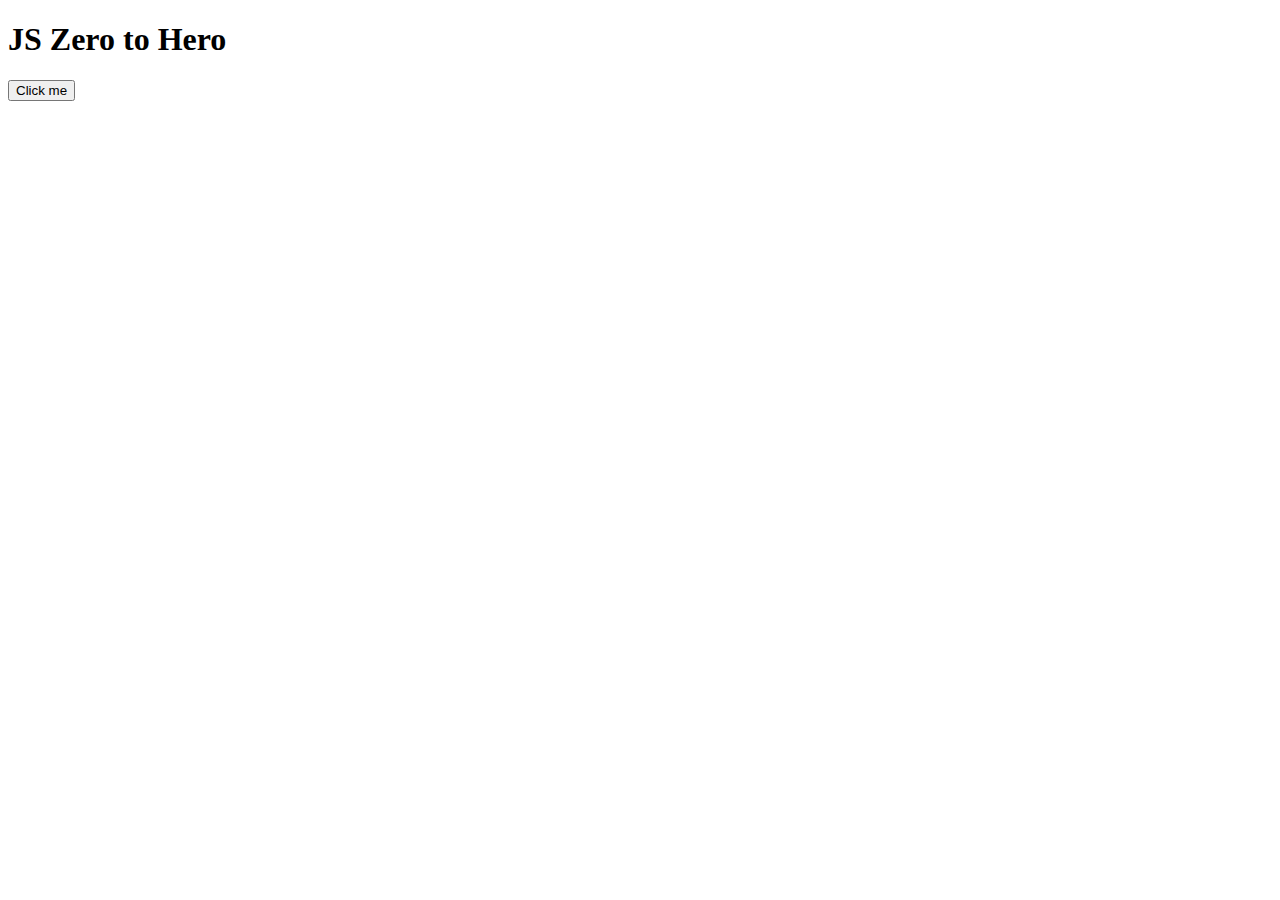
<file: index.html>
<!doctype html>
<html>
  <head>
    <meta charset="utf-8" />
    <title>JS Zero to Hero - Starter</title>
  </head>
  <body>
    <h1>JS Zero to Hero</h1>
    <button id="btn">Click me</button>

    <!-- Link your script at the end of body -->
    <script src="script.js"></script>
  </body>
</html>
</file>
